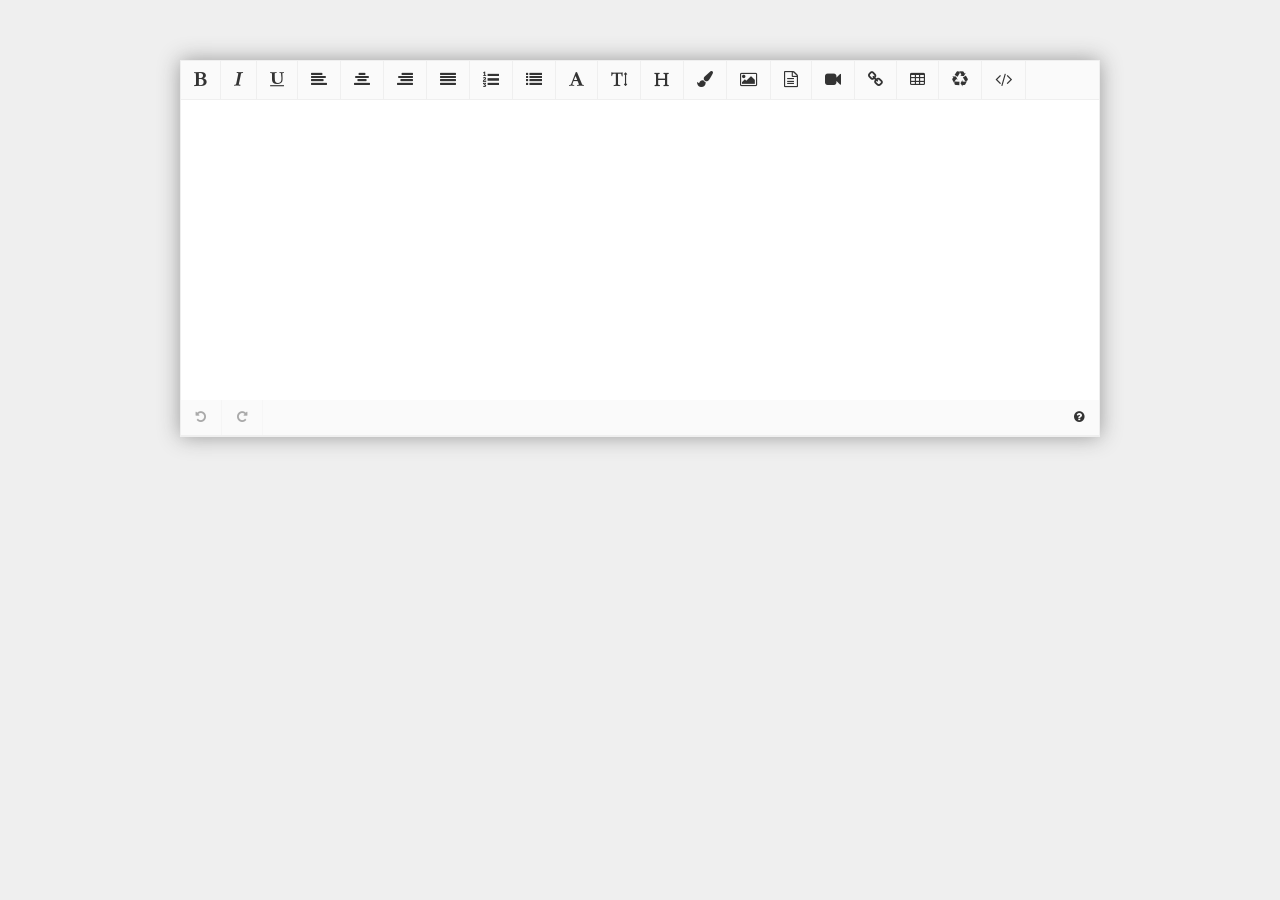
<file: json-server-lib/Rich-Text-Editor-jQuery-RichText/examples/index.html>
<!DOCTYPE html>
<html>
    <head>
        <meta charset="utf-8">
        <title>RichText example</title>

        <link rel="stylesheet" href="https://maxcdn.bootstrapcdn.com/font-awesome/4.7.0/css/font-awesome.min.css">
        <link rel="stylesheet" href="css/site.css">
        <link rel="stylesheet" href="../src/richtext.min.css">
        <script type="text/javascript" src="https://ajax.googleapis.com/ajax/libs/jquery/3.2.1/jquery.min.js"></script>
        <script type="text/javascript" src="../src/jquery.richtext.js"></script>



    </head>
    <body>


        <div class="page-wrapper box-content">

            <textarea class="content" name="example"></textarea>

        </div>

        <script>
        $(document).ready(function() {
            $('.content').richText();
        });
        </script>

    </body>
</html>
</file>
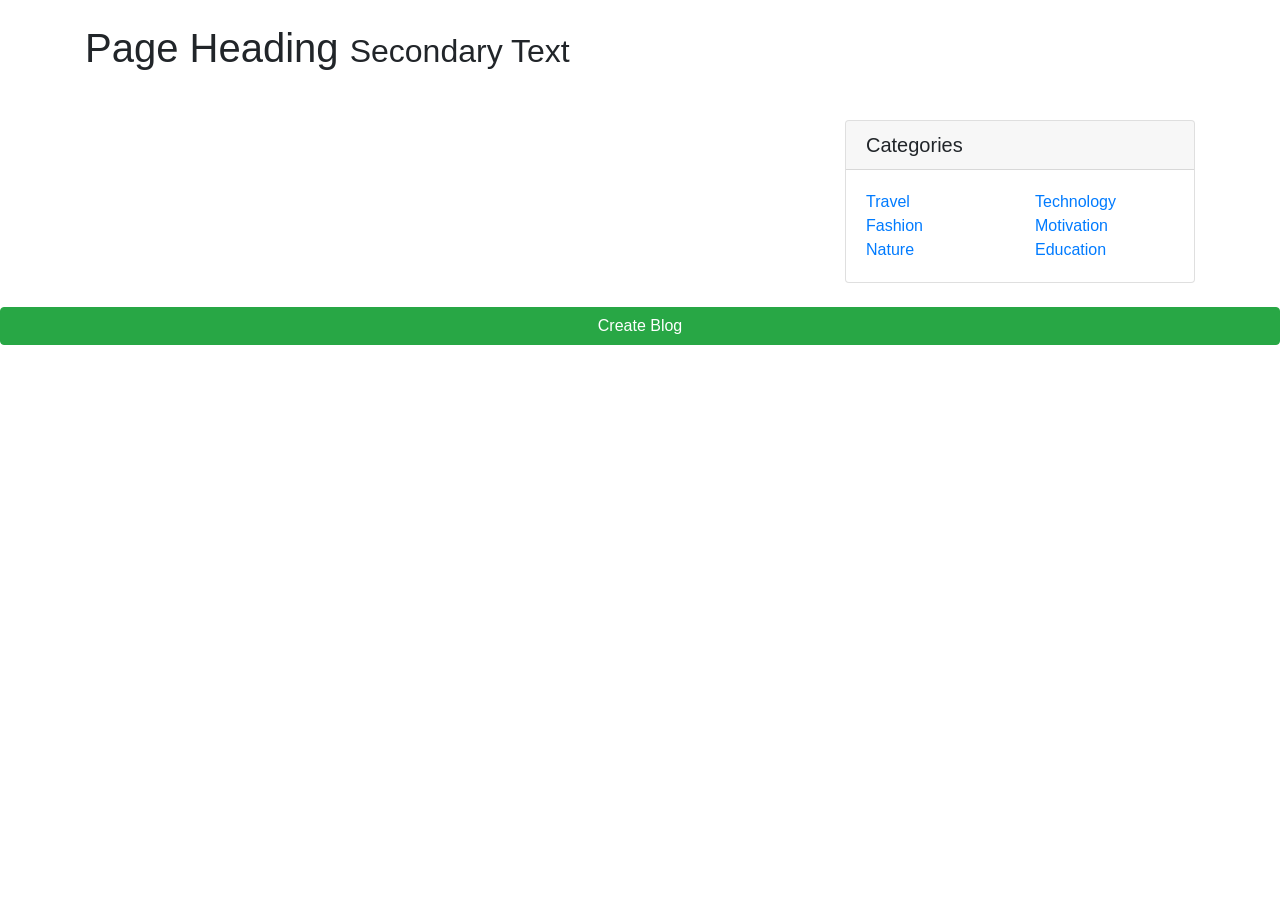
<file: json-server-lib/texteditor.html>
<!DOCTYPE html>
<html lang="en">
<head>
  <meta charset="UTF-8">
  <meta name="viewport" content="width=device-width, initial-scale=1.0">
  <title>Document</title>
  <script src="./jquery-3.5.1.js"></script>
  <script src="./texteditor.js"></script>
  <link rel="stylesheet" href="./bootstrap-4.5.3-dist/css/bootstrap.min.css">
 <script src="./Rich-Text-Editor-jQuery-RichText//src/jquery.richtext.min.js"></script>
  <link rel="stylesheet" href="//netdna.bootstrapcdn.com/font-awesome/4.7.0/css/font-awesome.min.css">
  <link rel="stylesheet" href="./Rich-Text-Editor-jQuery-RichText/src/richtext.min.css">
  
</head>
<body>
 
  
<div id="texteditor">
  <div class="input-group">    
    <select title="category" class="custom-select" id="category"> 
      <option>Travel</option> 
      <option>Fashion</option> 
      <option>Technology</option> 
      <option>Motivation</option>
      <option>Education</option>
      <option>Nature</option>
      </select>    
    <input type="text" id="title" class="form-control" placeholder="Enter Title of the Blog Here"/>
</div>
 <input type="text" id="image" class="form-control" placeholder="Enter Image url"/>  
  <textarea class="content" name="example"></textarea>
 <button type="button" class="btn btn-large btn-block btn-default" id="post">Post</button>
  



</div>
 
  <div class="container">
    <h1 class="my-4">Page Heading
      <small>Secondary Text</small>
    </h1>
        <div class="row">
           <div id="show" class="col-md-8">
          </div>
          <div id="filter" class="col-md-8">
          </div>
          <div class="col-md-4">
            <div class="card my-4">
              <h5 class="card-header">Categories</h5>
              <div class="card-body">
                <div class="row">
                  <div class="col-lg-6">
                    <ul class="list-unstyled mb-0">
                      <li>
                        <a href="#" class="categoryFilter">Travel</a>
                      </li>
                      <li>
                        <a href="#" class="categoryFilter">Fashion</a>
                      </li>
                      <li>
                        <a href="#" class="categoryFilter">Nature</a>
                      </li>
                    </ul>
                  </div>
                  <div class="col-lg-6">
                    <ul class="list-unstyled mb-0">
                      <li>
                        <a href="#" class="categoryFilter">Technology</a>
                      </li>
                      <li>
                        <a href="#" class="categoryFilter">Motivation</a>
                      </li>
                      <li>
                        <a href="#" class="categoryFilter">Education</a>
                      </li>
                    </ul>
                  </div>
                </div>
              </div>
            </div>


          </div>
        
         </div> 

  </div>

<button type="button" class="btn btn-large btn-block btn-success" id="createBlog">Create Blog</button>

   

    


  
</body>
</html>
</file>
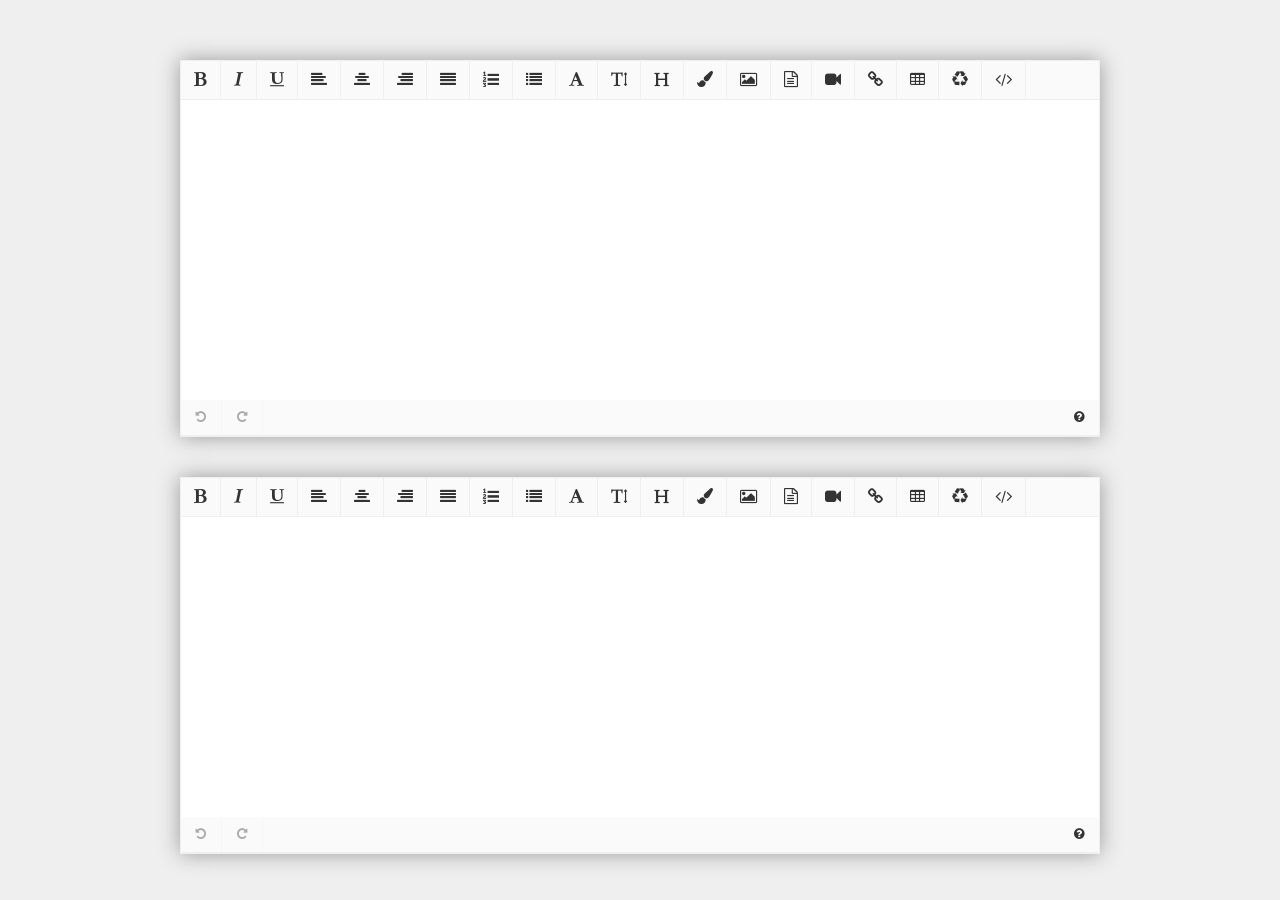
<file: json-server-lib/Rich-Text-Editor-jQuery-RichText/examples/multipleEditors.html>
<!DOCTYPE html>
<html>
<head>
    <meta charset="utf-8">
    <title>RichText example</title>

    <link rel="stylesheet" href="https://maxcdn.bootstrapcdn.com/font-awesome/4.7.0/css/font-awesome.min.css">
    <link rel="stylesheet" href="css/site.css">
    <link rel="stylesheet" href="../src/richtext.min.css">
    <script src="https://ajax.googleapis.com/ajax/libs/jquery/3.2.1/jquery.min.js"></script>
    <script src="../src/jquery.richtext.js"></script>



</head>
<body>


<div class="page-wrapper box-content">

    <textarea class="content" name="example"></textarea>
    <textarea class="content2" name="example2"></textarea>
</div>

<script>
    $(document).ready(function() {
        $('.content').richText();
        $('.content2').richText();
    });
</script>

</body>
</html>
</file>
<file: json-server-lib/Rich-Text-Editor-jQuery-RichText/examples/css/site.css>
/* reset */
* {
    margin: 0;
    padding: 0;
    box-sizing: border-box;
}


/* general */
body {
    background-color: #EFEFEF;
}


/* page */
.page-wrapper {
    margin: 0 auto;
    width: 960px;
    max-width: 100%;
}


/* box */
.box-content {
    padding:20px;
    background-color: #EFEFEF;
}


textarea {
    background-color:#FAFAFA;
    border:#EFEFEF solid 1px;
    color:#333;
    height:150px;
    width:100%;
}


/* richtext custom style */
.richText {
    margin-top: 40px;
    -webkit-box-shadow: 0 0 20px 0 #999;
    -moz-box-shadow: 0 0 20px 0 #999;
    box-shadow: 0 0 20px 0 #999;
}
</file>
<file: json-server-lib/Rich-Text-Editor-jQuery-RichText/src/richtext.min.css>
/*
 RichText: WYSIWYG editor developed as jQuery plugin

 @name RichText
 @author https://github.com/webfashionist - Bob Schockweiler - richtext@webfashion.eu

 Copyright (C) 2020 Bob Schockweiler ( richtext@webfashion.eu )

 This program is free software: you can redistribute it and/or modify
 it under the terms of the GNU Affero General Public License as published
 by the Free Software Foundation, either version 3 of the License, or
 (at your option) any later version.

 This program is distributed in the hope that it will be useful,
 but WITHOUT ANY WARRANTY; without even the implied warranty of
 MERCHANTABILITY or FITNESS FOR A PARTICULAR PURPOSE.  See the
 GNU Affero General Public License for more details.

 You should have received a copy of the GNU Affero General Public License
 along with this program.  If not, see <http://www.gnu.org/licenses/>.
*/

.richText {position: relative;background-color: #FAFAFA;border: #EFEFEF solid 1px;color: #333333;width: 100%;}.richText .richText-form {font-family: Calibri,Verdana,Helvetica,sans-serif;}.richText .richText-form label {display: block;padding: 10px 15px;}.richText .richText-form input[type="text"], .richText .richText-form input[type="file"], .richText .richText-form input[type="number"], .richText .richText-form select {padding: 10px 15px;border: #999999 solid 1px;min-width: 200px;width: 100%;}.richText .richText-form select {cursor: pointer;}.richText .richText-form button {margin: 10px 0;padding: 10px 15px;background-color: #3498db;border: none;color: #FAFAFA;cursor: pointer;-webkit-appearance: none;-moz-appearance: none;appearance: none;-webkit-border-radius: 4px;-moz-border-radius: 4px;border-radius: 4px;}.richText .richText-toolbar {min-height: 20px;border-bottom: #EFEFEF solid 1px;}.richText .richText-toolbar .richText-length {font-family: Verdana, Helvetica, sans-serif;font-size: 13px;vertical-align: middle;line-height: 34px;}.richText .richText-toolbar .richText-length .black {color: #000;}.richText .richText-toolbar .richText-length .orange {color: orange;}.richText .richText-toolbar .richText-length .red {color: red;}.richText .richText-toolbar ul {padding-left: 0;padding-right: 0;margin-top: 0;margin-bottom: 0;}.richText .richText-toolbar ul li {float: left;display: block;list-style: none;}.richText .richText-toolbar ul li a {display: block;padding: 10px 13px;border-right: #EFEFEF solid 1px;cursor: pointer;-webkit-transition: background-color 0.4s;-moz-transition: background-color 0.4s;transition: background-color 0.4s;}.richText .richText-toolbar ul li a .fa, .richText .richText-toolbar ul li a .fas, .richText .richText-toolbar ul li a .far, .richText .richText-toolbar ul li a svg {pointer-events: none;}.richText .richText-toolbar ul li a .richText-dropdown-outer {display: none;position: absolute;top: 0;left: 0;right: 0;bottom: 0;background-color: rgba(0, 0, 0, 0.3);cursor: default;}.richText .richText-toolbar ul li a .richText-dropdown-outer .richText-dropdown {position: relative;display: block;margin: 3% auto 0 auto;background-color: #FAFAFA;border: #EFEFEF solid 1px;min-width: 100px;width: 300px;max-width: 90%;-webkit-box-shadow: 0 0 5px 0 #333;-moz-box-shadow: 0 0 5px 0 #333;box-shadow: 0 0 5px 0 #333;}.richText .richText-toolbar ul li a .richText-dropdown-outer .richText-dropdown .richText-dropdown-close {position: absolute;top: 0;right: -23px;background: #FFF;color: #333;cursor: pointer;font-size: 20px;text-align: center;width: 20px;}.richText .richText-toolbar ul li a .richText-dropdown-outer ul.richText-dropdown {list-style: none;}.richText .richText-toolbar ul li a .richText-dropdown-outer ul.richText-dropdown li {display: block;float: none;font-family: Calibri,Verdana,Helvetica,sans-serif;}.richText .richText-toolbar ul li a .richText-dropdown-outer ul.richText-dropdown li a {display: block;padding: 10px 15px;border-bottom: #EFEFEF solid 1px;}.richText .richText-toolbar ul li a .richText-dropdown-outer ul.richText-dropdown li a:hover {background-color: #FFFFFF;}.richText .richText-toolbar ul li a .richText-dropdown-outer ul.richText-dropdown li.inline {margin: 10px 6px;float: left;}.richText .richText-toolbar ul li a .richText-dropdown-outer ul.richText-dropdown li.inline a {display: block;padding: 0;margin: 0;border: none;-webkit-border-radius: 50%;-moz-border-radius: 50%;border-radius: 50%;-webkit-box-shadow: 0 0 10px 0 #999;-moz-box-shadow: 0 0 10px 0 #999;box-shadow: 0 0 10px 0 #999;}.richText .richText-toolbar ul li a .richText-dropdown-outer ul.richText-dropdown li.inline a span {display: block;height: 30px;width: 30px;-webkit-border-radius: 50%;-moz-border-radius: 50%;border-radius: 50%;}.richText .richText-toolbar ul li a .richText-dropdown-outer div.richText-dropdown {padding: 10px 15px;}.richText .richText-toolbar ul li a:hover {background-color: #FFFFFF;}.richText .richText-toolbar ul li[data-disable="true"] {opacity: 0.1;}.richText .richText-toolbar ul li[data-disable="true"] a {cursor: default;}.richText .richText-toolbar ul li:not([data-disable="true"]).is-selected .richText-dropdown-outer {display: block;}.richText .richText-toolbar ul:after {display: block;content: "";clear: both;}.richText .richText-toolbar:last-child {font-size: 12px;}.richText .richText-toolbar:after {display: block;clear: both;content: "";}.richText .richText-editor {padding: 20px;background-color: #FFFFFF;border-left: #FFFFFF solid 2px;font-family: Calibri,Verdana,Helvetica,sans-serif;height: 300px;outline: none;overflow-y: scroll;overflow-x: auto;}.richText .richText-editor ul, .richText .richText-editor ol {margin: 10px 25px;}.richText .richText-editor table {margin: 10px 0;border-spacing: 0;width: 100%;}.richText .richText-editor table td, .richText .richText-editor table th {padding: 10px;border: #EFEFEF solid 1px;}.richText .richText-editor:focus {border-left: #3498db solid 2px;}.richText .richText-initial {margin-bottom: -4px;padding: 10px;background-color: #282828;border: none;color: #33FF33;font-family: Monospace,Calibri,Verdana,Helvetica,sans-serif;max-width: 100%;min-width: 100%;width: 100%;min-height: 400px;height: 400px;}.richText .richText-help {float: right;display: block;padding: 10px 15px;cursor: pointer;}.richText .richText-undo, .richText .richText-redo {float: left;display: block;padding: 10px 15px;border-right: #EFEFEF solid 1px;cursor: pointer;}.richText .richText-undo.is-disabled, .richText .richText-redo.is-disabled {opacity: 0.4;}.richText .richText-help-popup a {color: #3498db;text-decoration: underline;}.richText .richText-help-popup hr {margin: 10px auto 5px auto;border: none;border-top: #EFEFEF solid 1px;}.richText .richText-list.list-rightclick {position: absolute;background-color: #FAFAFA;border-right: #EFEFEF solid 1px;border-bottom: #EFEFEF solid 1px;}.richText .richText-list.list-rightclick li {padding: 5px 7px;cursor: pointer;list-style: none;}
</file>
